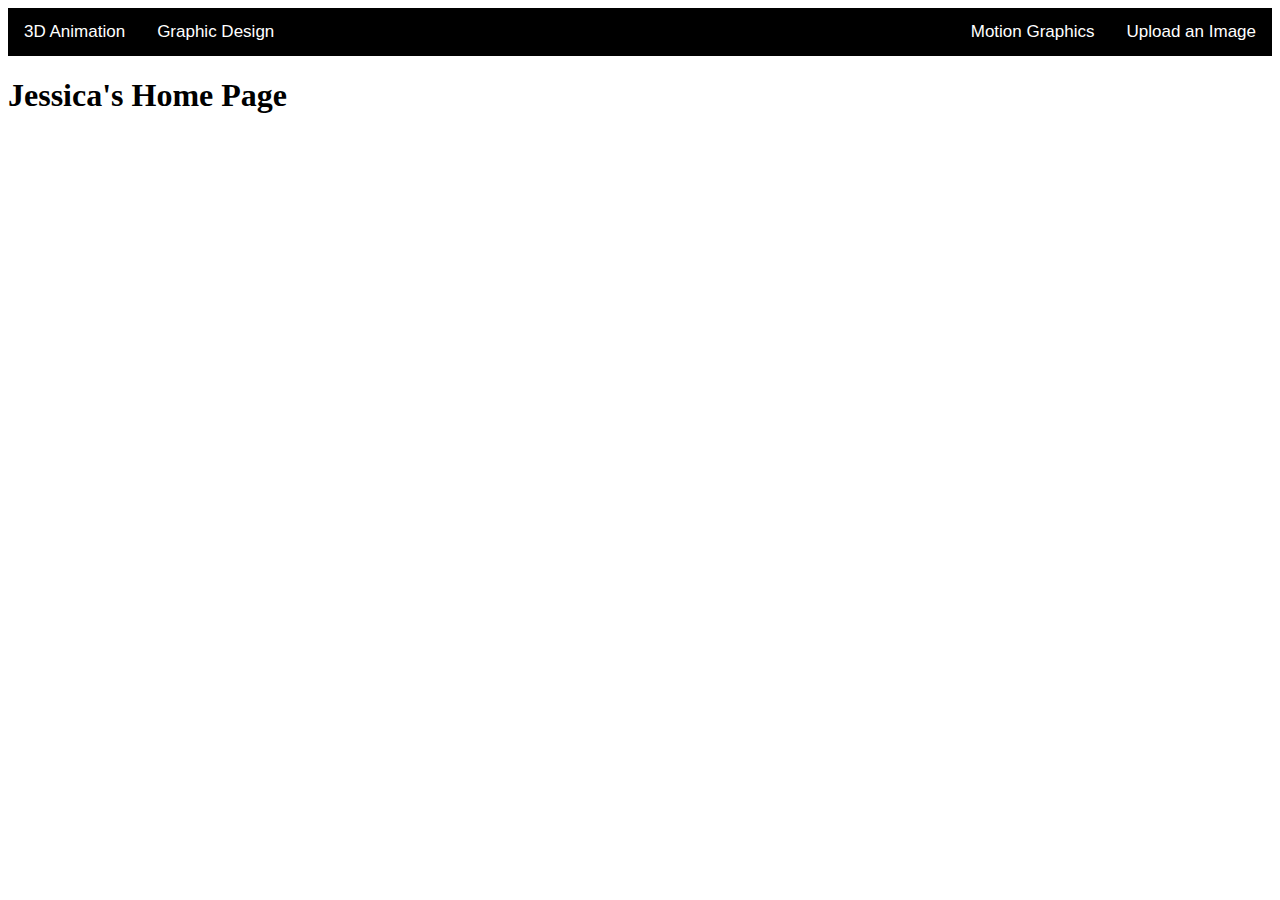
<file: index.html>
<!-- 
Raquel Grogan
Created 4/30/2021
Last Updated 4/30/2021
Home Page For Jessica's Portfollio
-->
<!DOCTYPE html>
<html lang="en">

<head><meta charset="utf-8">

<title>
Jessica's Portfollio
</title>
<link rel="stylesheet" type="text/css" href="CSS/homeStyleSheet.css">

</head>

<body>

<ul class="homeNav">
<li class="navLeft"><a class="homeNav" href="file:///C:/JessicaWebsite/3DAnimation.html">  3D Animation  </a></li>
<li class="navLeft"><a class="homeNav" href="file:///C:/JessicaWebsite/graphicdesign.html">  Graphic Design  </a></li>
<li class="navRight"><a class="homeNav" href="">  Upload an Image  </a></li>
<li class="navRight"><a class="homeNav" href="file:///C:/JessicaWebsite/motionGraphics.html">  Motion Graphics  </a></li>
</ul>

<h1>Jessica's Home Page<h1>

<!-- Use link when downloading images from user 
https://www.w3schools.com/html/html_forms_attributes.asp
-->

</body>

</html>
</file>
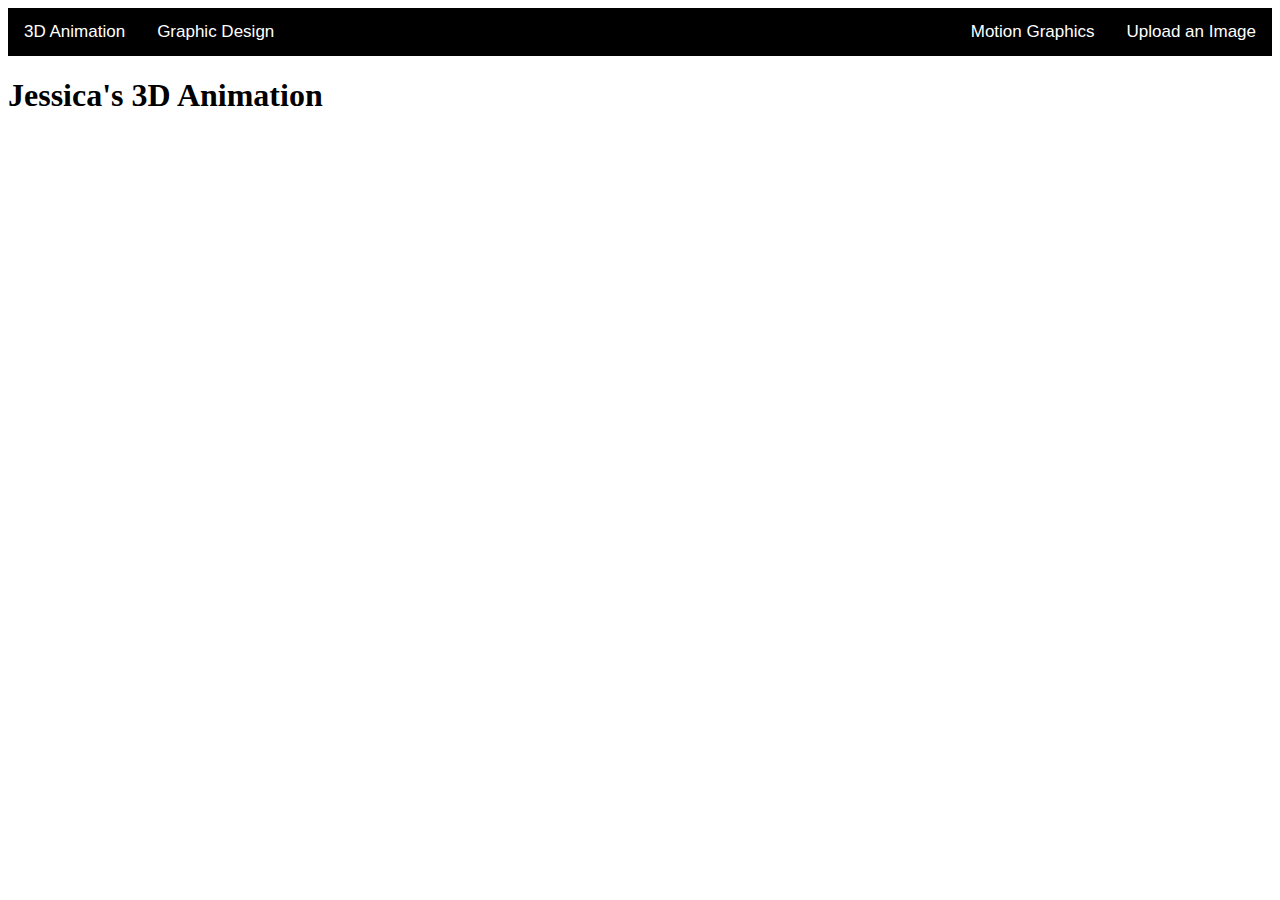
<file: 3DAnimation.html>
<!DOCTYPE html>
<html lang="en">
    <head>
        <meta charset="utf-8">
        <title>3DAnimation</title>

        <link rel="stylesheet" type="text/css" href="CSS/3DStyleSheet.css">
    </head>

    <body>

        <ul class="Nav">
            <li class="navLeft"><a class="Nav" href="file:///C:/JessicaWebsite/3DAnimation.html">  3D Animation  </a></li>
            <li class="navLeft"><a class="Nav" href="file:///C:/JessicaWebsite/graphicdesign.html">  Graphic Design  </a></li>
            <li class="navRight"><a class="Nav" href="">  Upload an Image  </a></li>
            <li class="navRight"><a class="Nav" href="file:///C:/JessicaWebsite/motionGraphics.html">  Motion Graphics  </a></li>
        </ul>

        <h1>Jessica's 3D Animation</h1>

    </body>
</html>
</file>
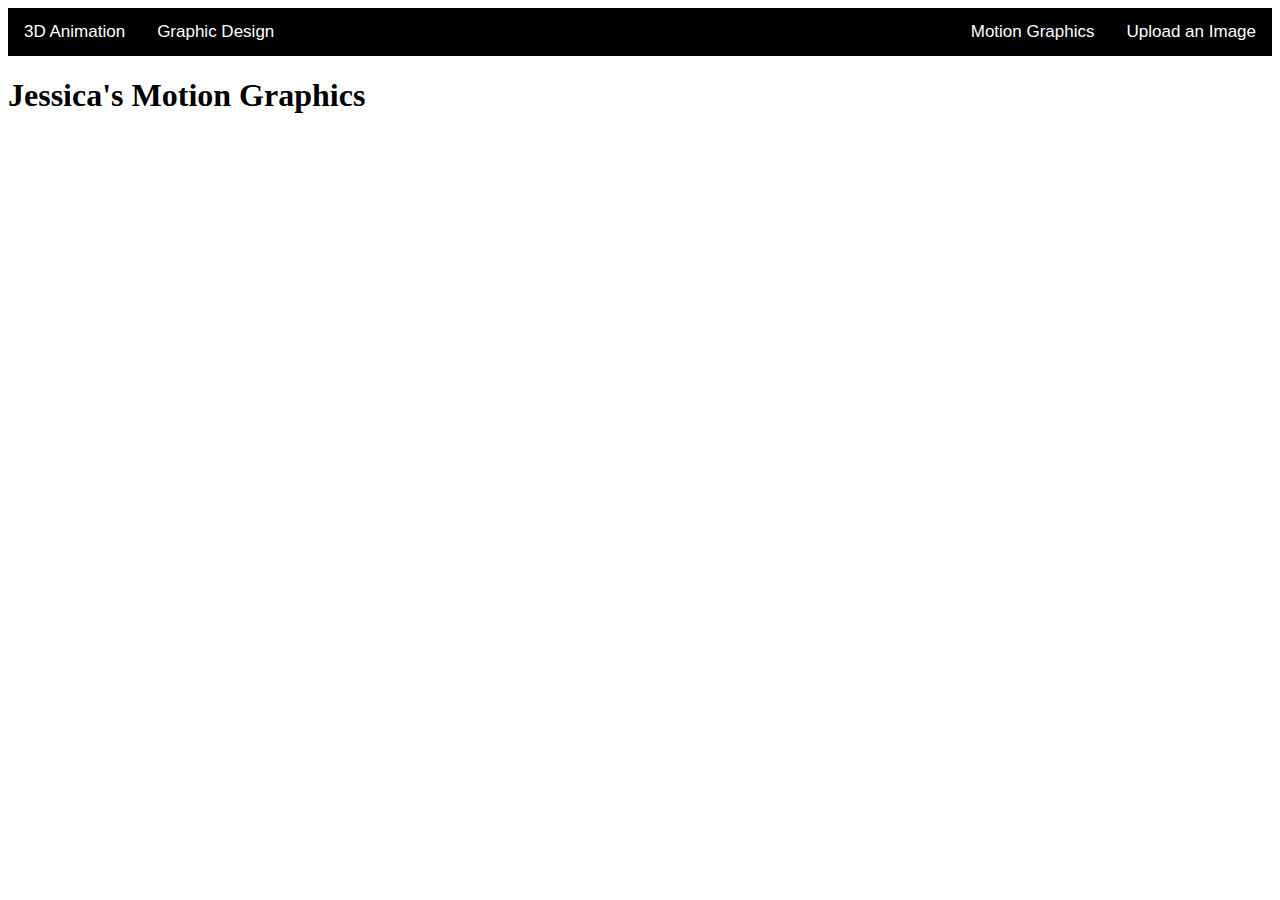
<file: motionGraphics.html>
<!DOCTYPE html>
<html lang="en">
    <head>
        <meta charset="utf-8">
        <title>MotionGraphics</title>
        <link rel="stylesheet" type="text/css" href="CSS/motionGraphicsSS.css">
    </head>

    <body>

        <ul class="Nav">
            <li class="navLeft"><a class="Nav" href="file:///C:/JessicaWebsite/3DAnimation.html">  3D Animation  </a></li>
            <li class="navLeft"><a class="Nav" href="file:///C:/JessicaWebsite/graphicdesign.html">  Graphic Design  </a></li>
            <li class="navRight"><a class="Nav" href="">  Upload an Image  </a></li>
            <li class="navRight"><a class="Nav" href="file:///C:/JessicaWebsite/motionGraphics.html">  Motion Graphics  </a></li>
        </ul>

        <h1>Jessica's Motion Graphics</h1>

    </body>
</html>
</file>
<file: CSS/homeStyleSheet.css>
/*
Raquel Grogan
Home Page Style Sheet
Created 3/2/2021
Last Updated 3/2/2021
*/

	ul.homeNav{
	  list-style-type: none;
	  margin: 0;
	  padding: 0;
	  overflow: hidden;
	  /* position:sticky;
	  position: -webkit-sticky;  */
	  top:0;
	  font-size:17px;
	  font-family:Georgia, Helvetica, Arial;
	  background-color: black;
	}
	li a.homeNav {
	  display: block;
	  color: white;
	  text-align: center;
	  padding: 14px 16px;
	  text-decoration: none;
	}
	li.navLeft{
		float:left;
	}
	li.navCenter{
		float:center;
	}
	li.navRight{
		float:right;
	}
	li a:hover {
	  background-color: purple;
	}
</file>
<file: CSS/3DStyleSheet.css>
/*
Raquel Grogan
3D Animation Style Sheet
Created 4/30/2021
Last Updated 4/30/2021
*/

ul.Nav{
    list-style-type: none;
    margin: 0;
    padding: 0;
    overflow: hidden;
    top:0;
    font-size:17px;
    font-family:Georgia, Helvetica, Arial;
    background-color: black;
  }
  li a.Nav {
    display: block;
    color: white;
    text-align: center;
    padding: 14px 16px;
    text-decoration: none;
  }
  li.navLeft{
      float:left;
  }
  li.navCenter{
      float:center;
  }
  li.navRight{
      float:right;
  }
  li a:hover {
    background-color: purple;
  }
</file>
<file: CSS/motionGraphicsSS.css>
/*
Raquel Grogan
Motion Graphics Style Sheet
Created 4/30/2021
Last Updated 4/30/2021
*/

ul.Nav{
    list-style-type: none;
    margin: 0;
    padding: 0;
    overflow: hidden;
    top:0;
    font-size:17px;
    font-family:Georgia, Helvetica, Arial;
    background-color: black;
  }
  li a.Nav {
    display: block;
    color: white;
    text-align: center;
    padding: 14px 16px;
    text-decoration: none;
  }
  li.navLeft{
      float:left;
  }
  li.navCenter{
      float:center;
  }
  li.navRight{
      float:right;
  }
  li a:hover {
    background-color: purple;
  }
</file>
